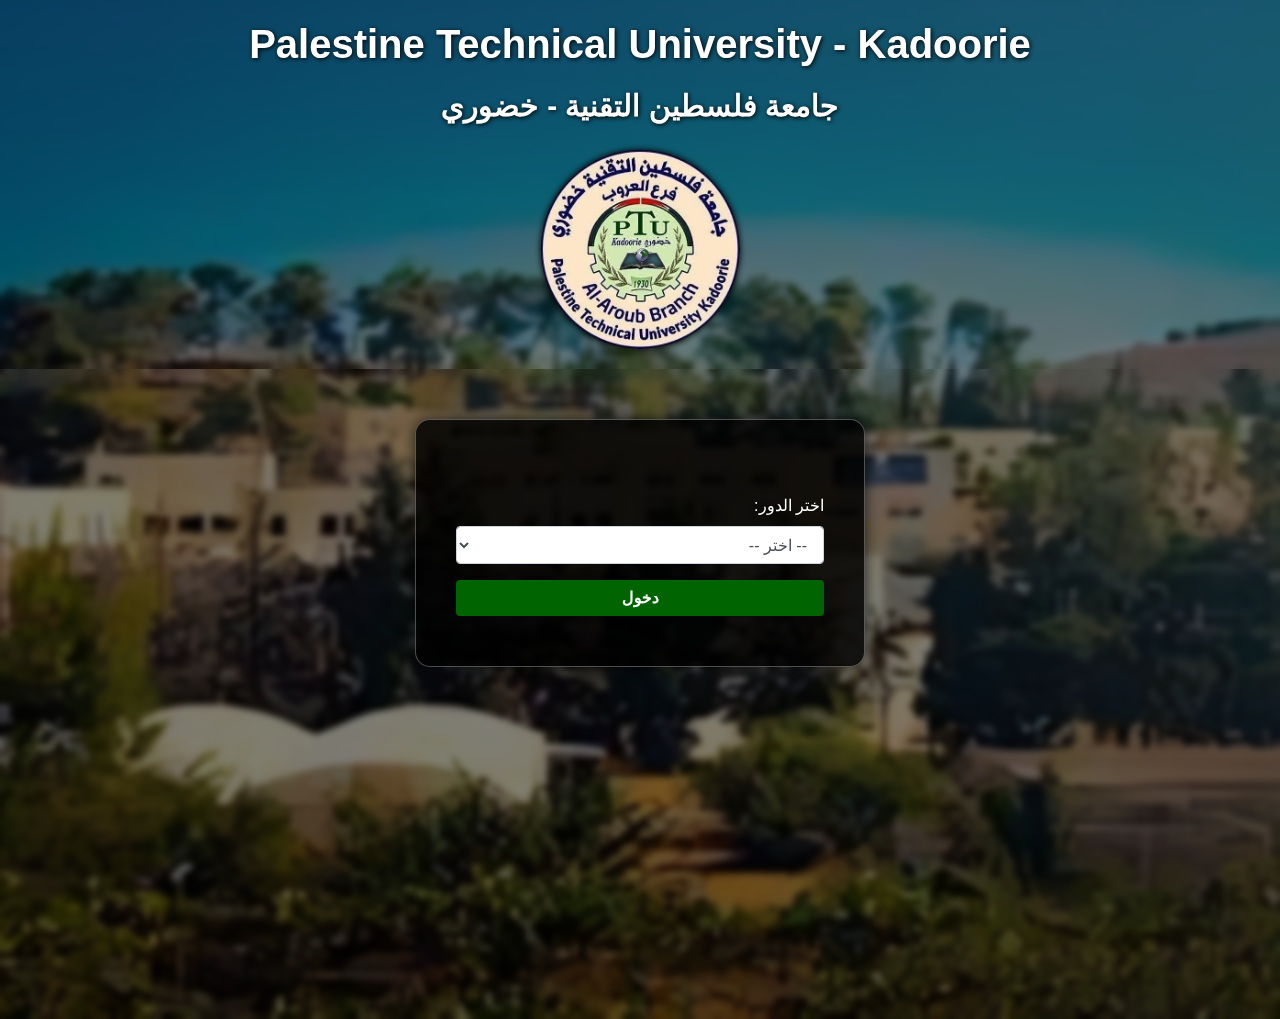
<file: index.html>
<!DOCTYPE html>
<html lang="ar" dir="rtl">
<head>
  <meta charset="UTF-8" />
  <meta name="viewport" content="width=device-width, initial-scale=1" />
  <title>نظام إدارة الدور - تسجيل الدخول</title>
  <link rel="stylesheet" href="https://maxcdn.bootstrapcdn.com/bootstrap/4.5.2/css/bootstrap.min.css" />
  <link rel="stylesheet" href="style.css" />
</head>
<body>

  <!-- العناوين والشعار خارج الخلفية -->
  <header class="header text-center">
    <h2 class="univ-english">Palestine Technical University - Kadoorie</h2>
    <h3 class="univ-arabic">جامعة فلسطين التقنية - خضوري</h3>
    <img src="logo.jpg" alt="شعار خضوري" class="univ-logo" />
  </header>

  <!-- الخلفية مع صندوق التسجيل -->
  <div class="overlay">
    <div class="center-container text-center">
      <form id="loginForm" class="mt-4 text-right">
        <div class="form-group">
          <label for="role">اختر الدور:</label>
          <select class="form-control" id="role" required>
            <option value="">-- اختر --</option>
            <option value="student">طالب</option>
            <option value="staff">موظف</option>
            <option value="supervisor">مشرف</option>
          </select>
        </div>
        <button type="submit" class="btn btn-primary btn-block">دخول</button>
      </form>
    </div>
  </div>

  <script src="script.js"></script>
</body>
</html>
</file>
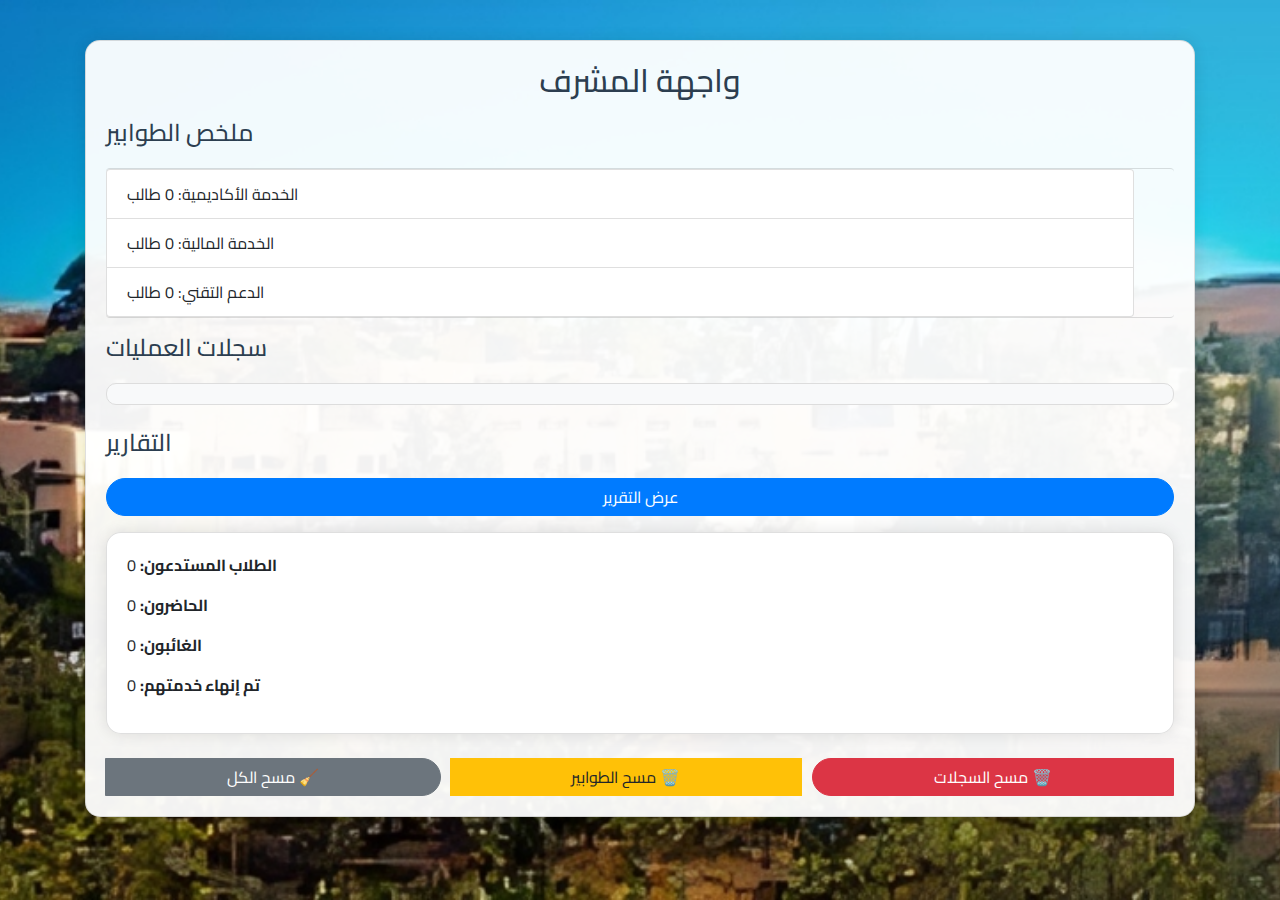
<file: supervisor.html>
<!DOCTYPE html>
<html lang="ar" dir="rtl">
<head>
  <meta charset="UTF-8">
  <title>واجهة المشرف</title>
  <meta name="viewport" content="width=device-width, initial-scale=1">
  <link href="https://fonts.googleapis.com/css2?family=Cairo&display=swap" rel="stylesheet"> 
  <link rel="stylesheet" href="https://maxcdn.bootstrapcdn.com/bootstrap/4.5.2/css/bootstrap.min.css">
  <link rel="stylesheet" href="supervisor.css">
</head>
<body>
  <div class="container">
    <div class="card">
      <h2 class="text-center">واجهة المشرف</h2>

      <h4>ملخص الطوابير</h4>
      <ul id="queueSummary" class="list-group mb-3"></ul>

      <h4>سجلات العمليات</h4>
      <div id="logs" class="log mb-4"></div>

      <h4>التقارير</h4>
      <button id="reportBtn" class="btn btn-primary mb-3">عرض التقرير</button>
      <div id="report" class="card card-body mb-3" style="display:none;">
        <p><strong>الطلاب المستدعون:</strong> <span id="countCalled">0</span></p>
        <p><strong>الحاضرون:</strong> <span id="countPresent">0</span></p>
        <p><strong>الغائبون:</strong> <span id="countAbsent">0</span></p>
        <p><strong>تم إنهاء خدمتهم:</strong> <span id="countServed">0</span></p>
        
      </div>

      <div class="btn-group mt-2">
        <button id="clearLogs" class="btn btn-danger">🗑️ مسح السجلات</button>
        <button id="clearQueues" class="btn btn-warning">🗑️ مسح الطوابير</button>
        <button id="clearAll" class="btn btn-secondary">🧹 مسح الكل</button>
      </div>
    </div>
  </div>

  <script src="supervisor.js"></script>
</body>
</html>
</file>
<file: style.css>
/* خلفية الجسم */
html, body {
  margin: 0;
  font-family: 'Segoe UI', Tahoma, Geneva, Verdana, sans-serif;
  direction: rtl;
  color: white;
  background-image: url('background.jpg'); /* صورتك المحلية */
  background-size: cover;
  background-position: center;
  background-repeat: no-repeat;
}

/* الهيدر */
.header {
  padding: 20px 0;
  text-align: center;
  position: relative;
  z-index: 10;
  background-color: rgba(0, 0, 0, 0.5);
  backdrop-filter: blur(3px);
  width: 100%;
  display: flex;
  flex-direction: column;
  justify-content: center;
  align-items: center;
  text-shadow: 1px 1px 5px black;
  gap: 15px;
}

/* نصوص الهيدر */
.univ-english {
  margin: 0;
  font-weight: 700;
  font-size: 40px;
  text-shadow: 1px 1px 5px black;
}

.univ-arabic {
  margin: 5px 0 10px 0;
  font-weight: 600;
  font-size: 30px;
  text-shadow: 1px 1px 5px black;
}

.univ-logo {
  height: 200px;
  width: 200px;
  margin: 0 auto;
  display: block;
  filter: drop-shadow(0 0 3px black);
}

/* overlay */
.overlay {
  display: flex;
  justify-content: center;
  align-items: flex-start;
  min-height: calc(100vh - 250px); /* 250px تقريبي لارتفاع الهيدر */
  background-color: rgba(0, 0, 0, 0.5);
  backdrop-filter: blur(3px);
  position: relative;
  z-index: 1;
}

/* صندوق التسجيل */
.center-container {
  background-color: rgba(0, 0, 0, 0.7);
  padding: 50px 40px;
  border-radius: 15px;
  max-width: 450px;
  width: 100%;
  text-align: center;
  backdrop-filter: blur(5px);
  -webkit-backdrop-filter: blur(5px);
  border: 1px solid rgba(255, 255, 255, 0.3);
  box-shadow: 0 0 15px rgba(0,0,0,0.7);
  margin-top: 50px;
}

/* زر الدخول */
.btn-primary {
  background-color: #006400;
  border: none;
  font-weight: bold;
}

.btn-primary:hover {
  background-color: #004d00;
}
</file>
<file: supervisor.css>
body {
  font-family: 'Cairo', sans-serif;
  background: url('background.jpg') no-repeat center center fixed;
  background-size: cover;
  padding: 40px 15px;
}

.card {
  background-color: rgba(255, 255, 255, 0.95);
  border-radius: 15px;
  padding: 20px;
  box-shadow: 0 0 15px rgba(0,0,0,0.1);
}

h2, h4 {
  color: #2c3e50;
  margin-bottom: 20px;
}

.log {
  max-height: 200px;
  overflow-y: auto;
  background: #f8f9fa;
  border: 1px solid #ddd;
  padding: 10px;
  border-radius: 10px;
}

.btn {
  border-radius: 25px;
}

.btn-group {
  display: flex;
  gap: 10px;
  flex-wrap: wrap;
}
</file>
